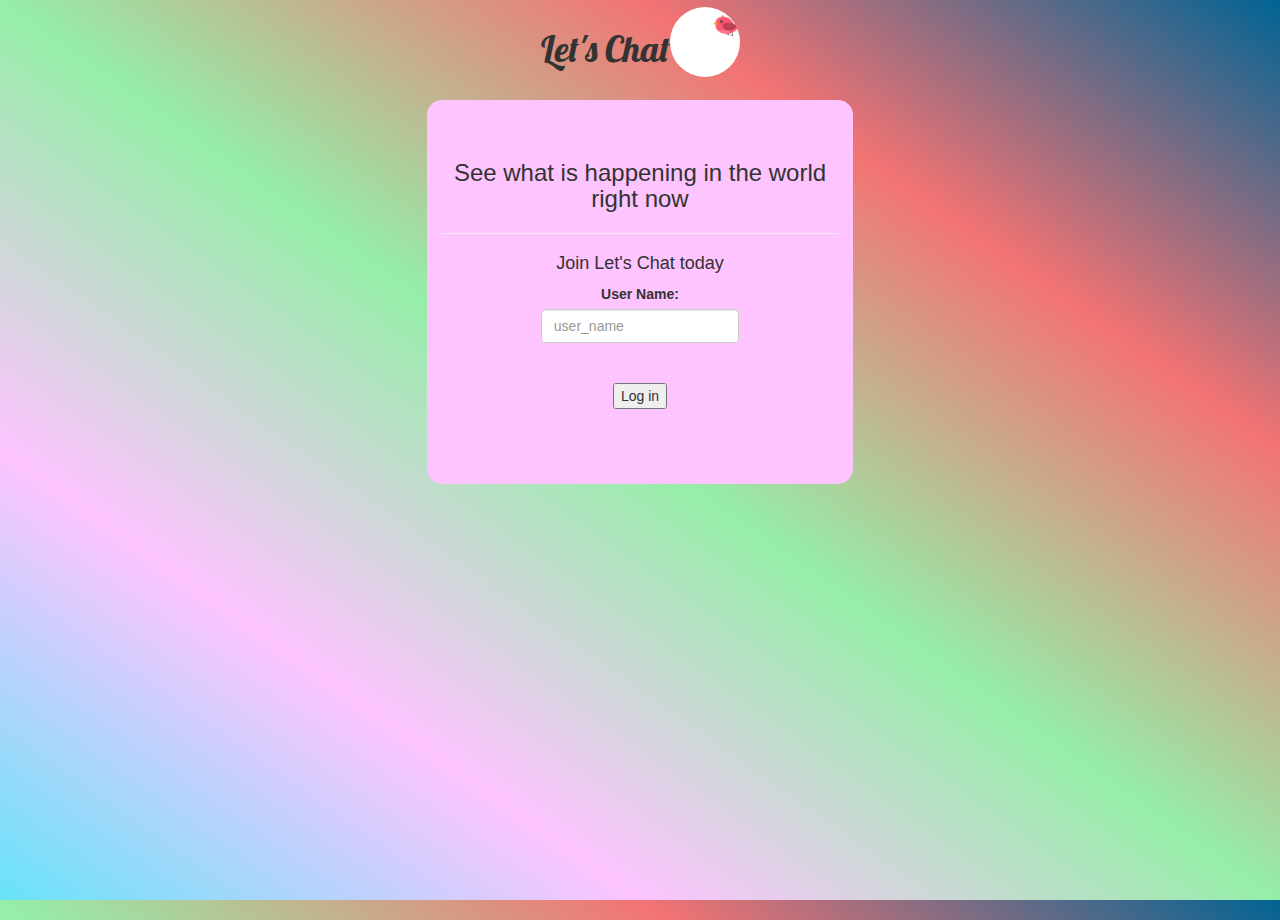
<file: index.html>
<!DOCTYPE html>
<html>
<head>
	<title>Let's Chat</title>
<link href="https://fonts.googleapis.com/css?family=Yeon+Sung&display=swap" rel="stylesheet"><meta name="viewport" content="width=device-width, initial-scale=1">

<link rel="stylesheet" href="https://maxcdn.bootstrapcdn.com/bootstrap/3.4.0/css/bootstrap.min.css">
<script src="https://ajax.googleapis.com/ajax/libs/jquery/3.4.1/jquery.min.js"></script>
<script src="https://maxcdn.bootstrapcdn.com/bootstrap/3.4.0/js/bootstrap.min.js"></script>

<link rel="stylesheet" type="text/css" href="style.css">
<script src="kwitter.js"></script>
<link rel="preconnect" href="https://fonts.gstatic.com">
<link href="https://fonts.googleapis.com/css2?family=Lobster&display=swap" rel="stylesheet">
</head>
<body>
<center>
    <h1 class="header">
        Let's Chat<sup><img src="bird.gif"></img></sup>
    </h1>
    <div class="col-lg-4 col-md-6 col-sm-6 col-xs-11  bg-light login_div">
    
    <h3>See what is happening in the world right now</h3>
    <hr>
    <h4>Join Let's Chat today</h4>
    <div class="form-group">
        <label>User Name:</label>
        <input type="text" id="user_name" class="form-control" placeholder="user_name ">
        <br><br>
   <button id="login_button " class="btn-btn-primary" onclick="addUser()">Log in</button>
   <br><br>
    </div>
</center>
<script src="kwitter.js"></script>
</body>

</html>
</file>
<file: style.css>
html, body
{
  height: 100%;
  margin: 0;
}

body
{
background-image: linear-gradient(to right top, #68e3f8, #fdc4ff, #95eea8, #f37373, #006494);
}
.login_div{
background: #fdc4ff;float: none; border-radius:  15px; 
padding-top: 40px;
padding-bottom: 40px;
}
img{
    width: 70px;
    border-radius: 35px;
}
#user_name{

    width: 50%;
}
h1{
    font-family: 'Lobster', cursive;
}

#login_button
{
	width: 80%;border-radius: 15px;
	color: whitesmoke;
}

.room_name
{
	cursor: pointer;
	font-size: 20px;
}


#logout
{
	font-size: 20px; float: right;
	color:black; 
}


#output
{
	padding: 10px; width:80%;background: rgba(255,255,255,0.8);border-radius: 15px;
}

.input_div_room_page
{
	width: 80%;
}

.input_div label
{
	color: white;font-size: 20px;
}


.input_div_message_page
{
	position: fixed;bottom: 0px;width: 100%;background: rgba(255,255,255,0.8);
}
.input_div_message_page label
{
	color: black;
}
.input_div_message_page #msg
{
	width: 80%;
}
.input_div_message_page button
{
	margin-top: 15px;
	width: 50%; 
}
.color_white
{
	color: white
}

.user_tick
{
	width:20px;
}
.message_h4
{
	padding-left:5px;color:rgb(241, 61, 61);
}
</file>
